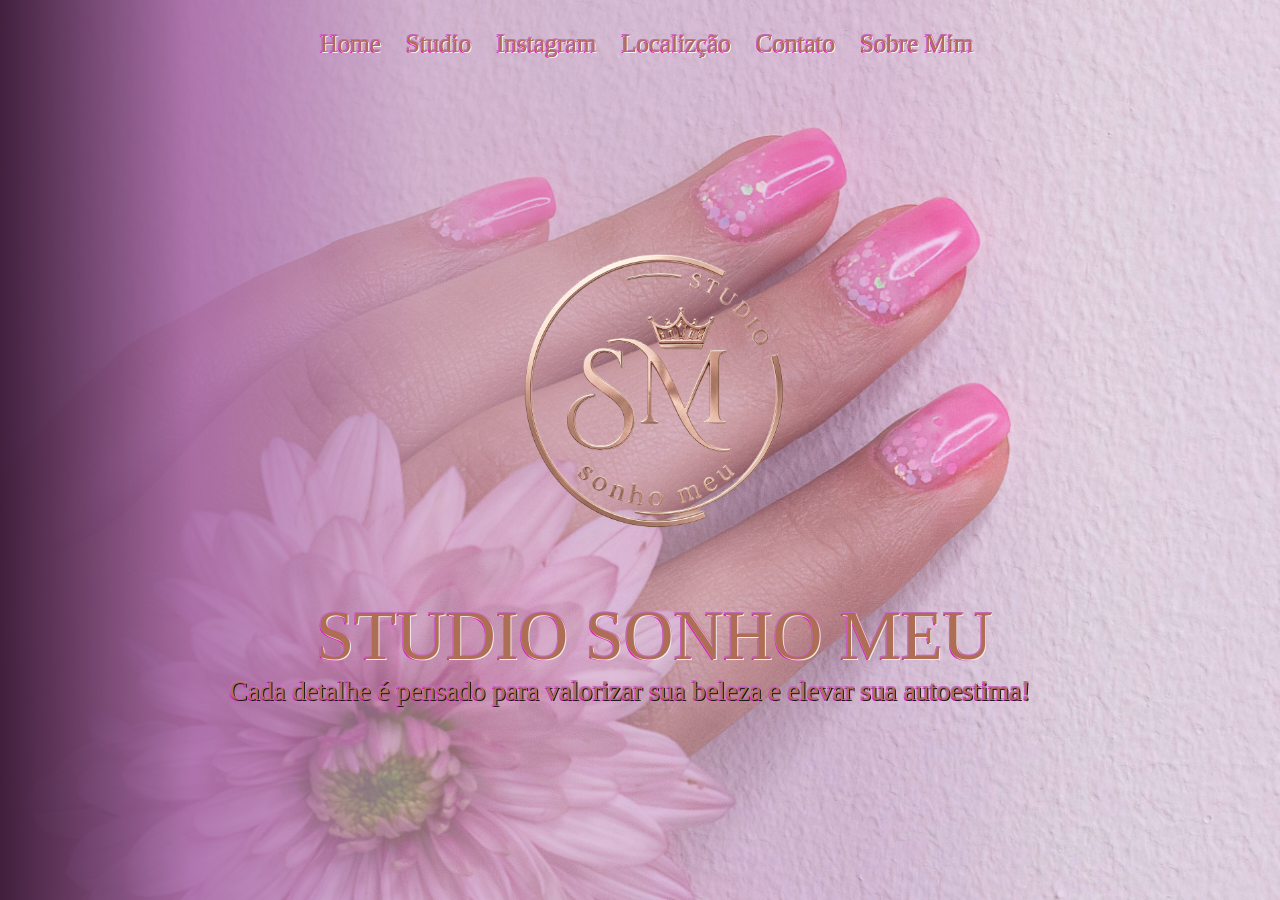
<file: index.html>
<!DOCTYPE html>
<html lang="pt-br">

<head>

    <meta charset="UTF-8">
    <meta name="viewport" content="width=device-width, initial-scale=1.0">

    <link rel="stylesheet" href="style.css">

    <title>STUDIO SONHO MEU</title>


</head>



<body class="corpo">

    <div class="header" alt="menu">
        <a href="index.html" style="text-decoration: none";>Home</a>
        <a href="Galeria.html" style="text-decoration: none";>Studio</a>
        <a class="link-instagram"
                    href="https://www.instagram.com/_studiosonhomeuu?utm_source=ig_web_button_share_sheet&igsh=ZDNlZDc0MzIxNw==">Instagram </a>
        <a href="https://share.google/YzKhZ4YTsOXX4Rokh" style="text-decoration: none;">Localizção</a>
        <a href="https://wa.me/5511914226548" alt="contato" style="text-decoration: none ;">Contato</a>
        <a href="Sobre-mim-index.html" style="text-decoration: none ;">Sobre Mim</a>

    </div>
    <div class="caixa-mae" width="1000" heigth="600">


        <div class="caixa-principal">
            <img src="./Imagens/traced-LOGO STUDIO QUALIDADE.png" alt="Logo studio sonho meu"
                class="Logo-Principal">
            <p class="titulo-sonho-meu">STUDIO SONHO MEU</p>

            <p class="texto">Cada detalhe é pensado para valorizar sua beleza e elevar sua autoestima!
            </p>

        </div class="container">

            
            
               

        </div>

    </div>

    <div class="plano-de-fundo">
        <img src="./Imagens/unhas e flores.jpg" class="imagem-fundo">
        <div class="mascara"></div>
    </div>


</body>




</html>

 <!-- LINK PARA ENCAMINHAMENTO DO WHATSAPP:  "https://w.app/lfjowt" 
  
 
 <img src="./Imagens/Alessandra sem fundo.png" alt="Imagem Alessandra" class="Alessandra">
  <img src="./Imagens/Logo Whatsapp sem fundo.png" width="80" height="80">

  <a href="tel:+5511914226548" class="logo-whats">
 -->
</file>
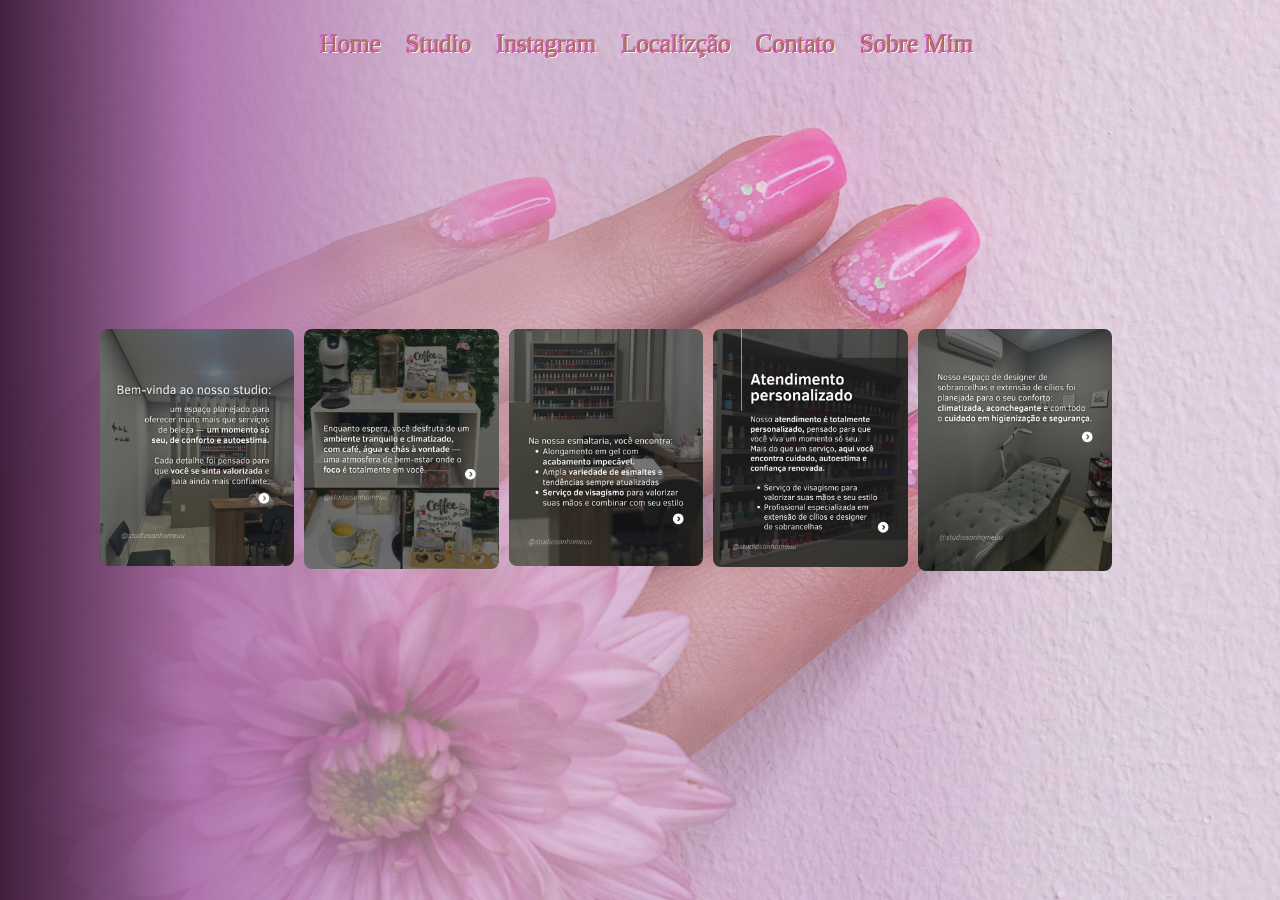
<file: Galeria.html>
<!DOCTYPE html>
<html lang="pt-br">

<head>

  <meta charset="UTF-8">
  <meta name="viewport" content="width=device-width, initial-scale=1.0">

  <link rel="stylesheet" href="Sobre-mim-style.css">

  <title>STUDIO SONHO MEU</title>


</head>



<body>
  

  <div class="plano-de-fundo">
    <img src="./Imagens/unhas e flores.jpg" class="imagem-fundo">
    <div class="mascara"></div>
  </div>

  <div class="header" alt="menu">
    <a href="index.html" style="text-decoration: none ;">Home</a>
    <a href="Galeria.html" style="text-decoration: none" ;>Studio</a>
    <a class="link-instagram"
      href="https://www.instagram.com/_studiosonhomeuu?utm_source=ig_web_button_share_sheet&igsh=ZDNlZDc0MzIxNw==">Instagram
    </a>
    <a href="https://share.google/YzKhZ4YTsOXX4Rokh" style="text-decoration: none;">Localizção</a>
    <a href="https://wa.me/5511914226548" alt="contato" style="text-decoration: none ;">Contato</a>
    <a href="Sobre-mim-index.html" style="text-decoration: none ;">Sobre Mim</a>

  </div>
  <div class="caixa-mae" width="1000" heigth="600">



    <style>
      .galeria {
        display: flex;
        flex-wrap: wrap;

        gap: 10px;


      }

      .galeria img {
        width: 18%;
        height: 18%;
        object-fit: cover;
        border-radius: 8px;
        transition: transform 0.3s;
      }

      .galeria img:hover {
        transform: scale(2);
        /* Efeito de zoom ao passar o mouse */
      }
    </style>
    </head>



    <div class="galeria">
      <img src="./Imagens/Projeto Manicure imagens/WhatsApp Image 2026-03-25 at 14.19.10 (2).jpeg" class="img1">
      <img src="./Imagens/Projeto Manicure imagens/WhatsApp Image 2026-03-25 at 14.19.10 (3).jpeg" class="img2">
      <img src="./Imagens/Projeto Manicure imagens/WhatsApp Image 2026-03-25 at 14.19.11 (1).jpeg" class="img3">
      <img src="./Imagens/Projeto Manicure imagens/WhatsApp Image 2026-03-25 at 14.19.11 (2).jpeg" class="img4">
      <img src="./Imagens/Projeto Manicure imagens/WhatsApp Image 2026-03-25 at 14.19.11.jpeg" class="img5">
    </div>

 

</body>




</html>

<!-- LINK PARA ENCAMINHAMENTO DO WHATSAPP:  "https://w.app/lfjowt" 
  
 
 <img src="./Imagens/Alessandra sem fundo.png" alt="Imagem Alessandra" class="Alessandra">
  <img src="./Imagens/Logo Whatsapp sem fundo.png" width="80" height="80">

  <a href="tel:+5511914226548" class="logo-whats">

     <img src="./Imagens/Sobre mim c.jpeg" alt="Sobre mim" class="Sobre-Mim" width="500%" height="350%"></div>

 -->
</file>
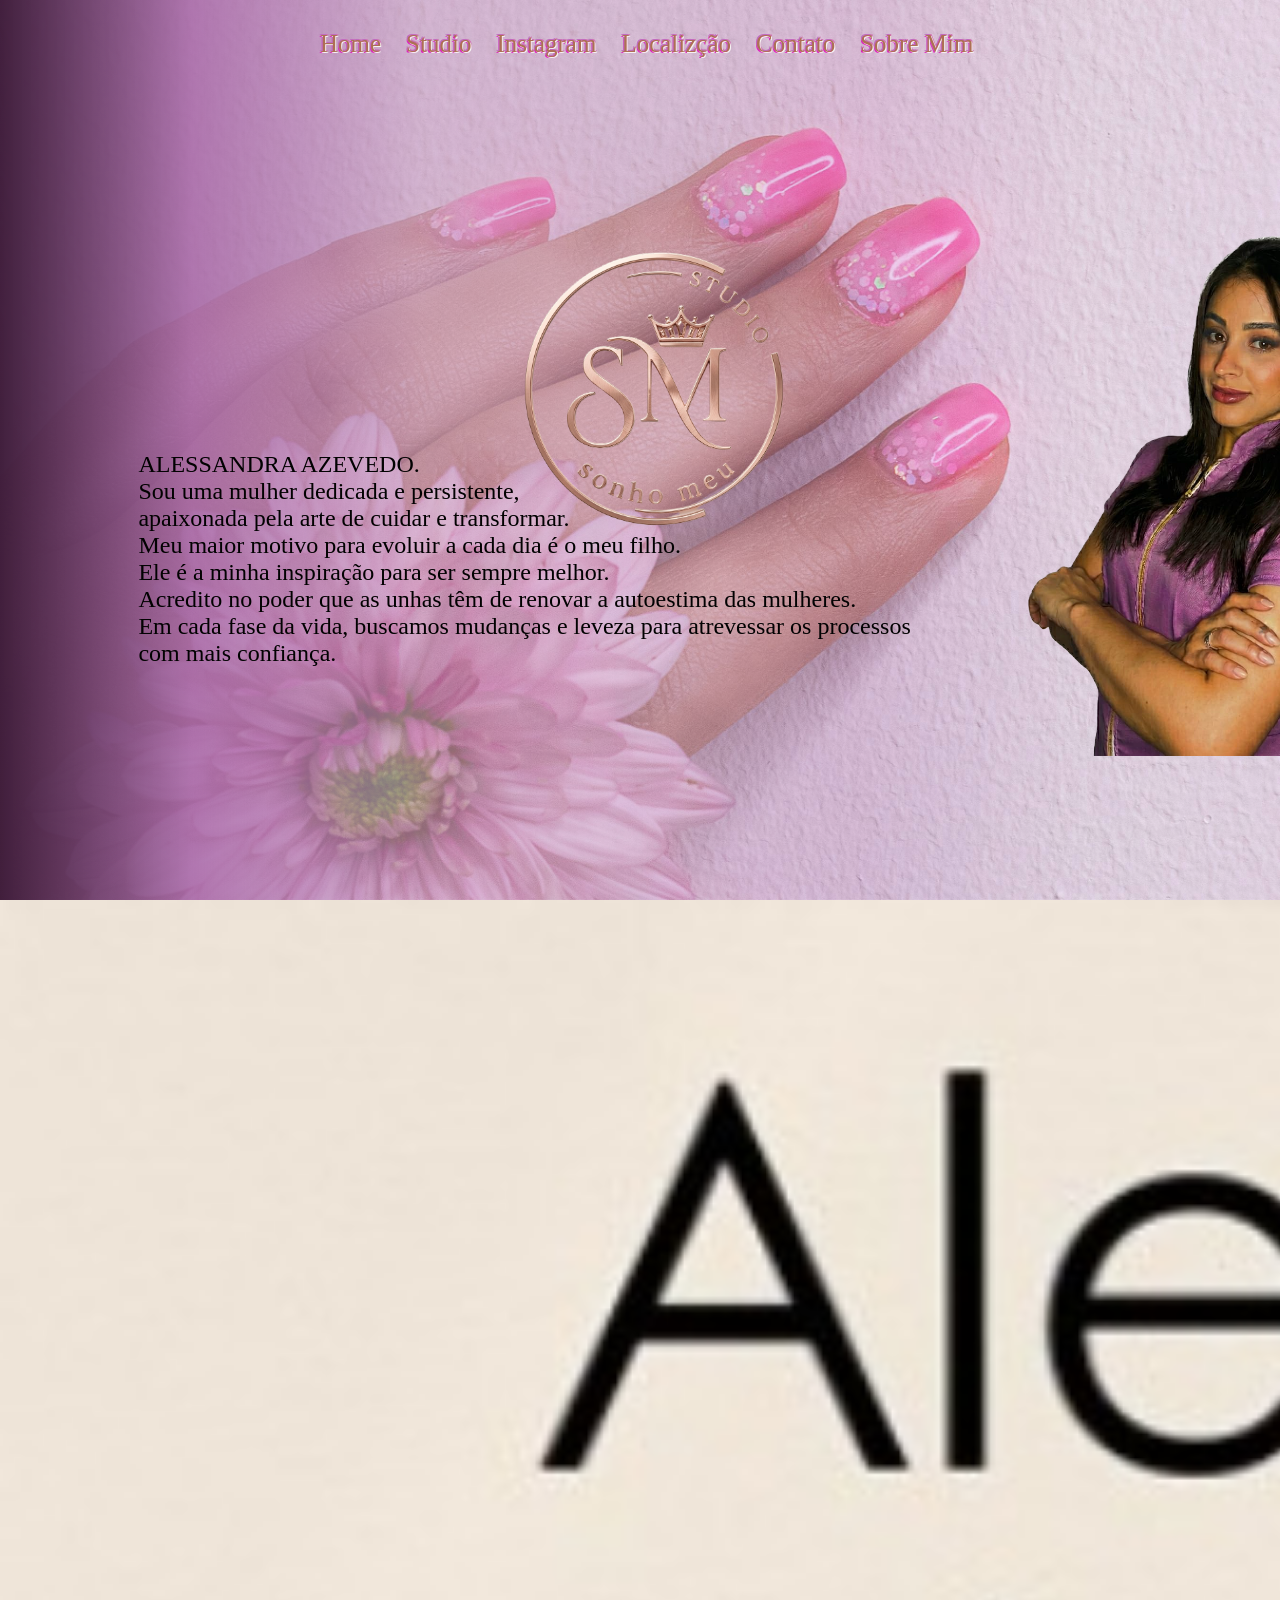
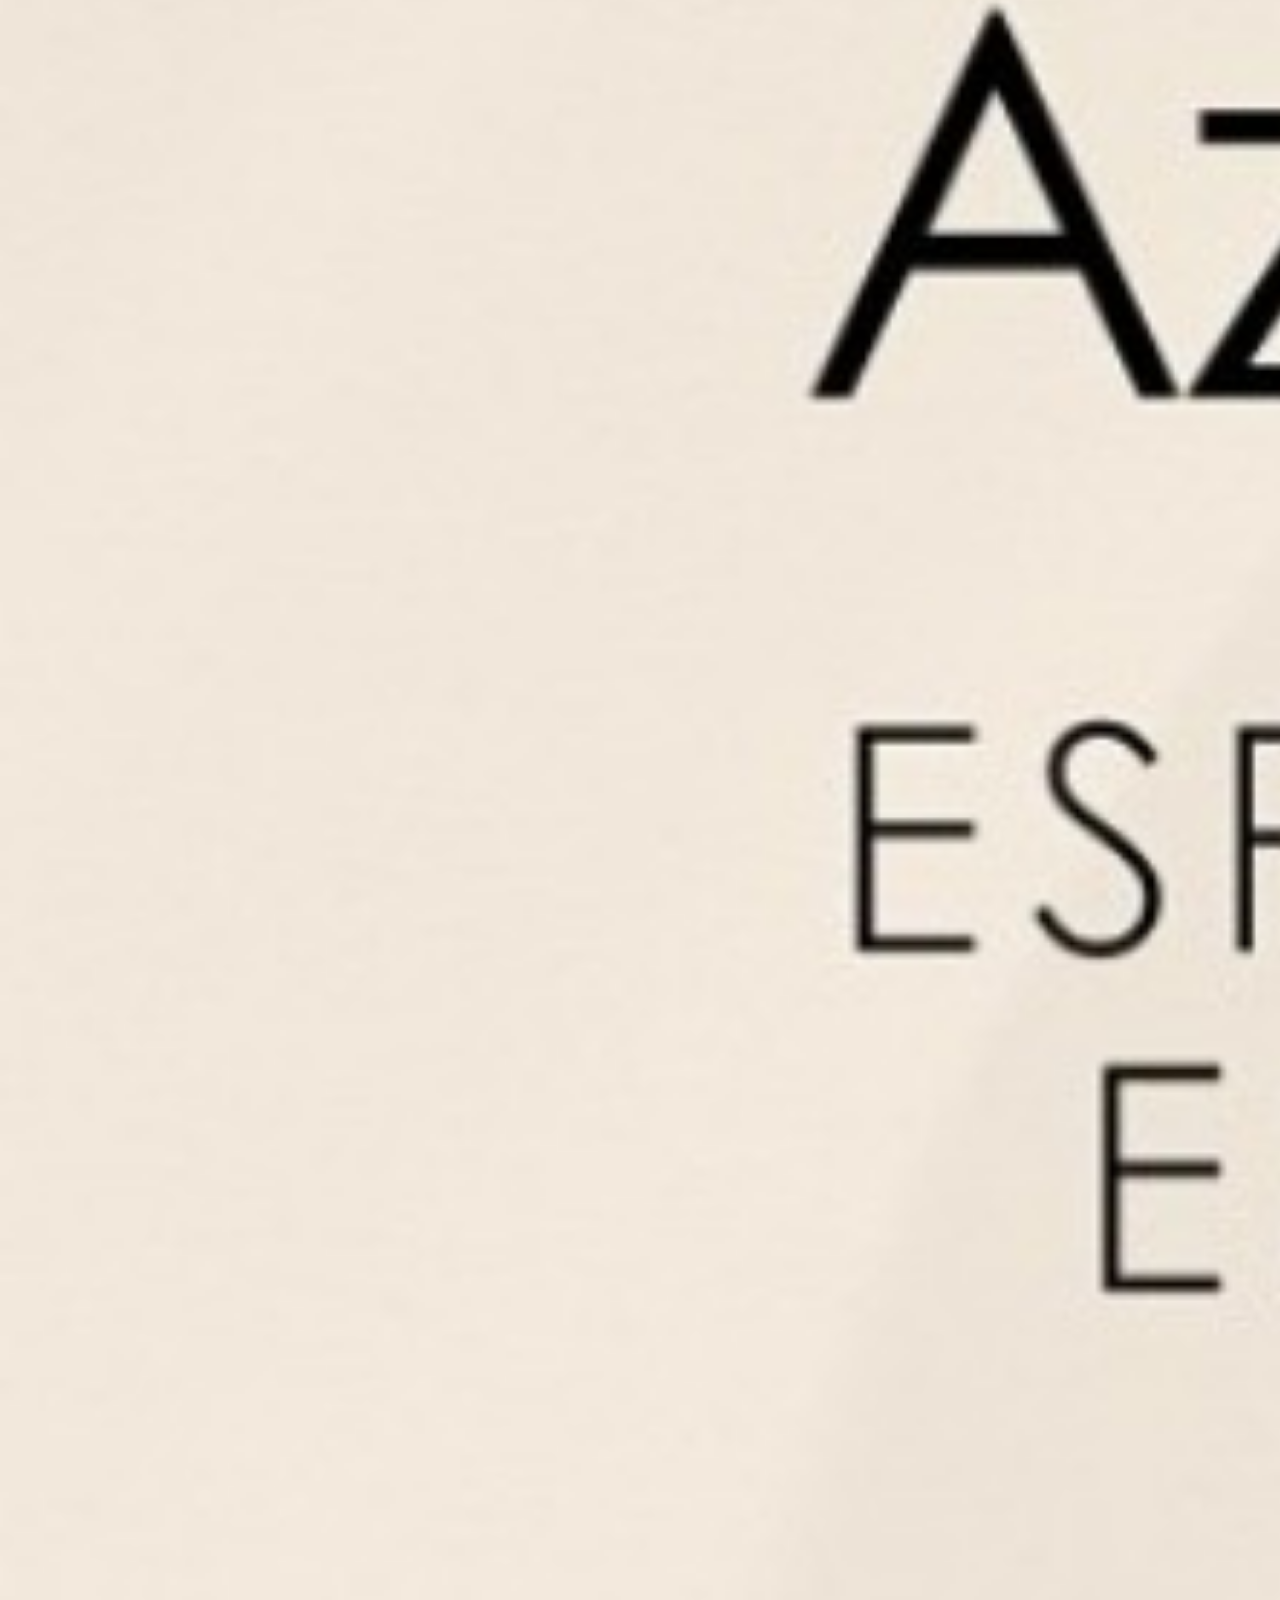
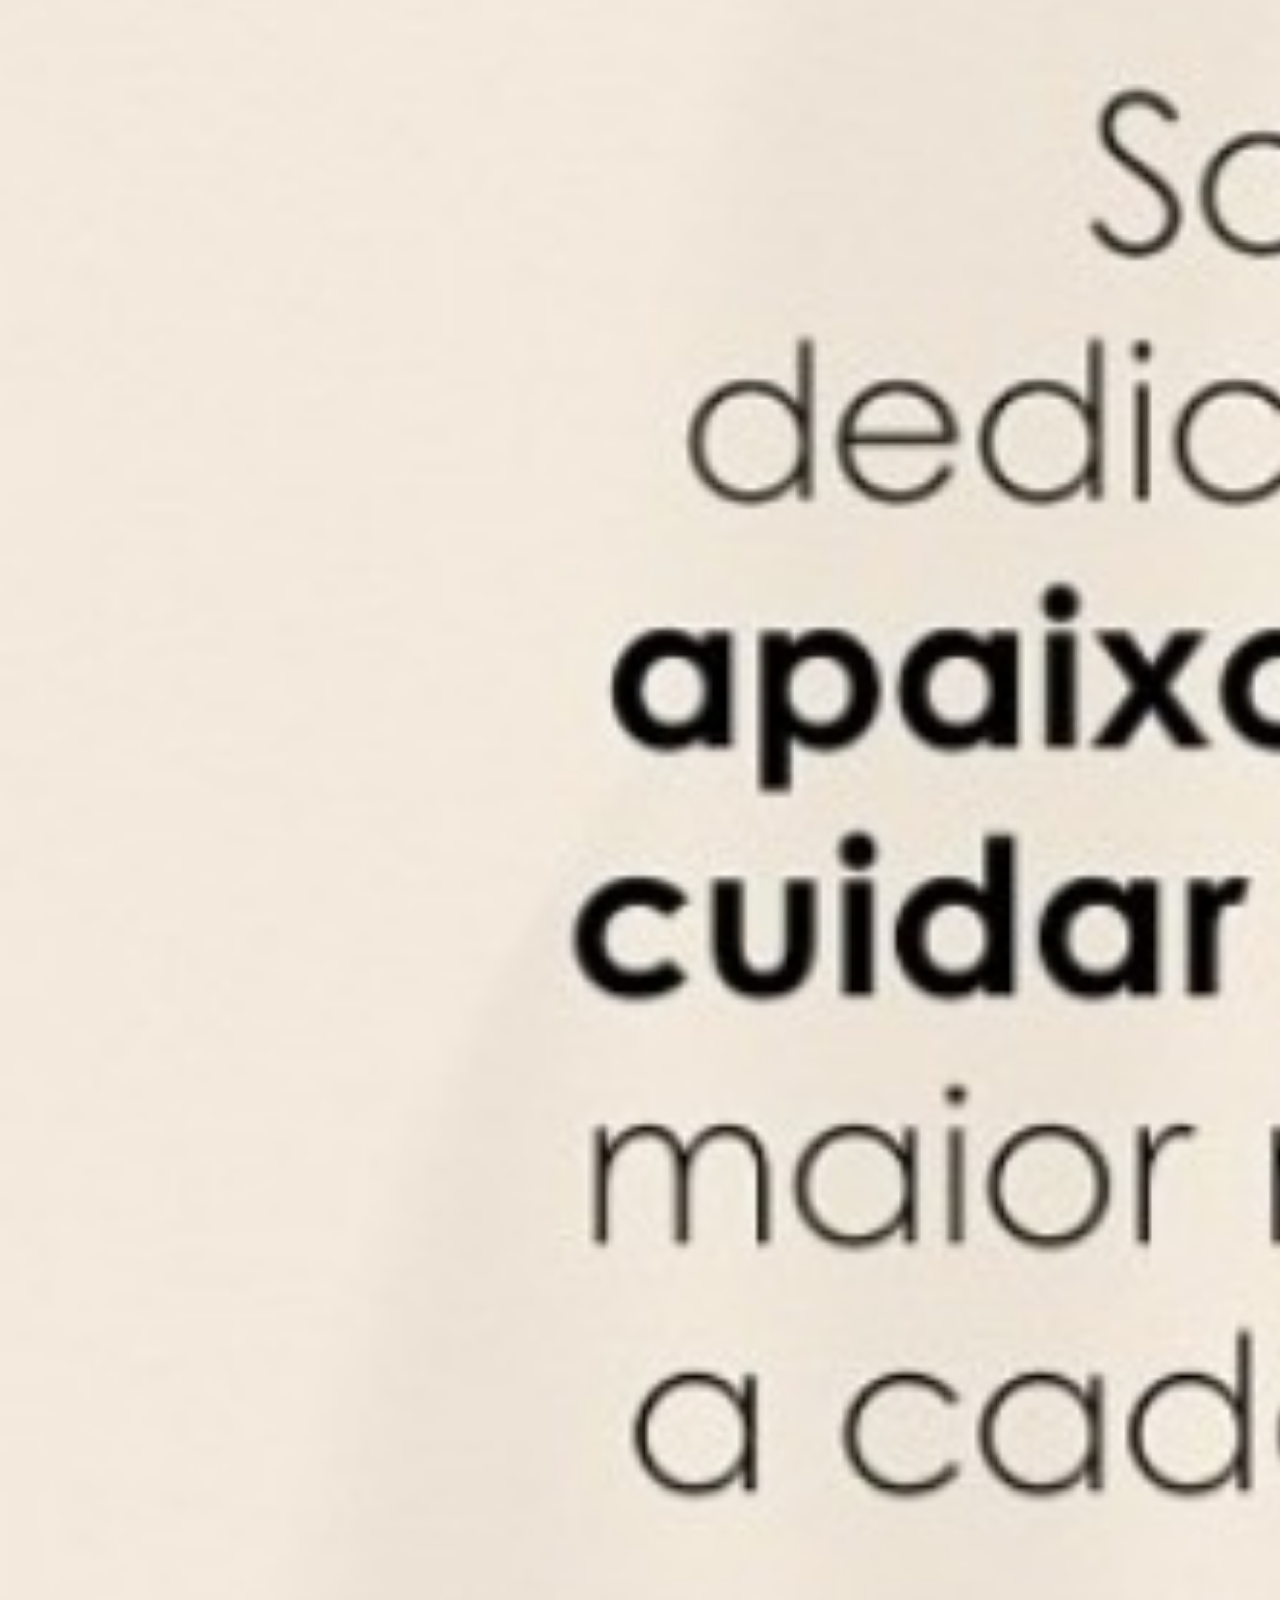
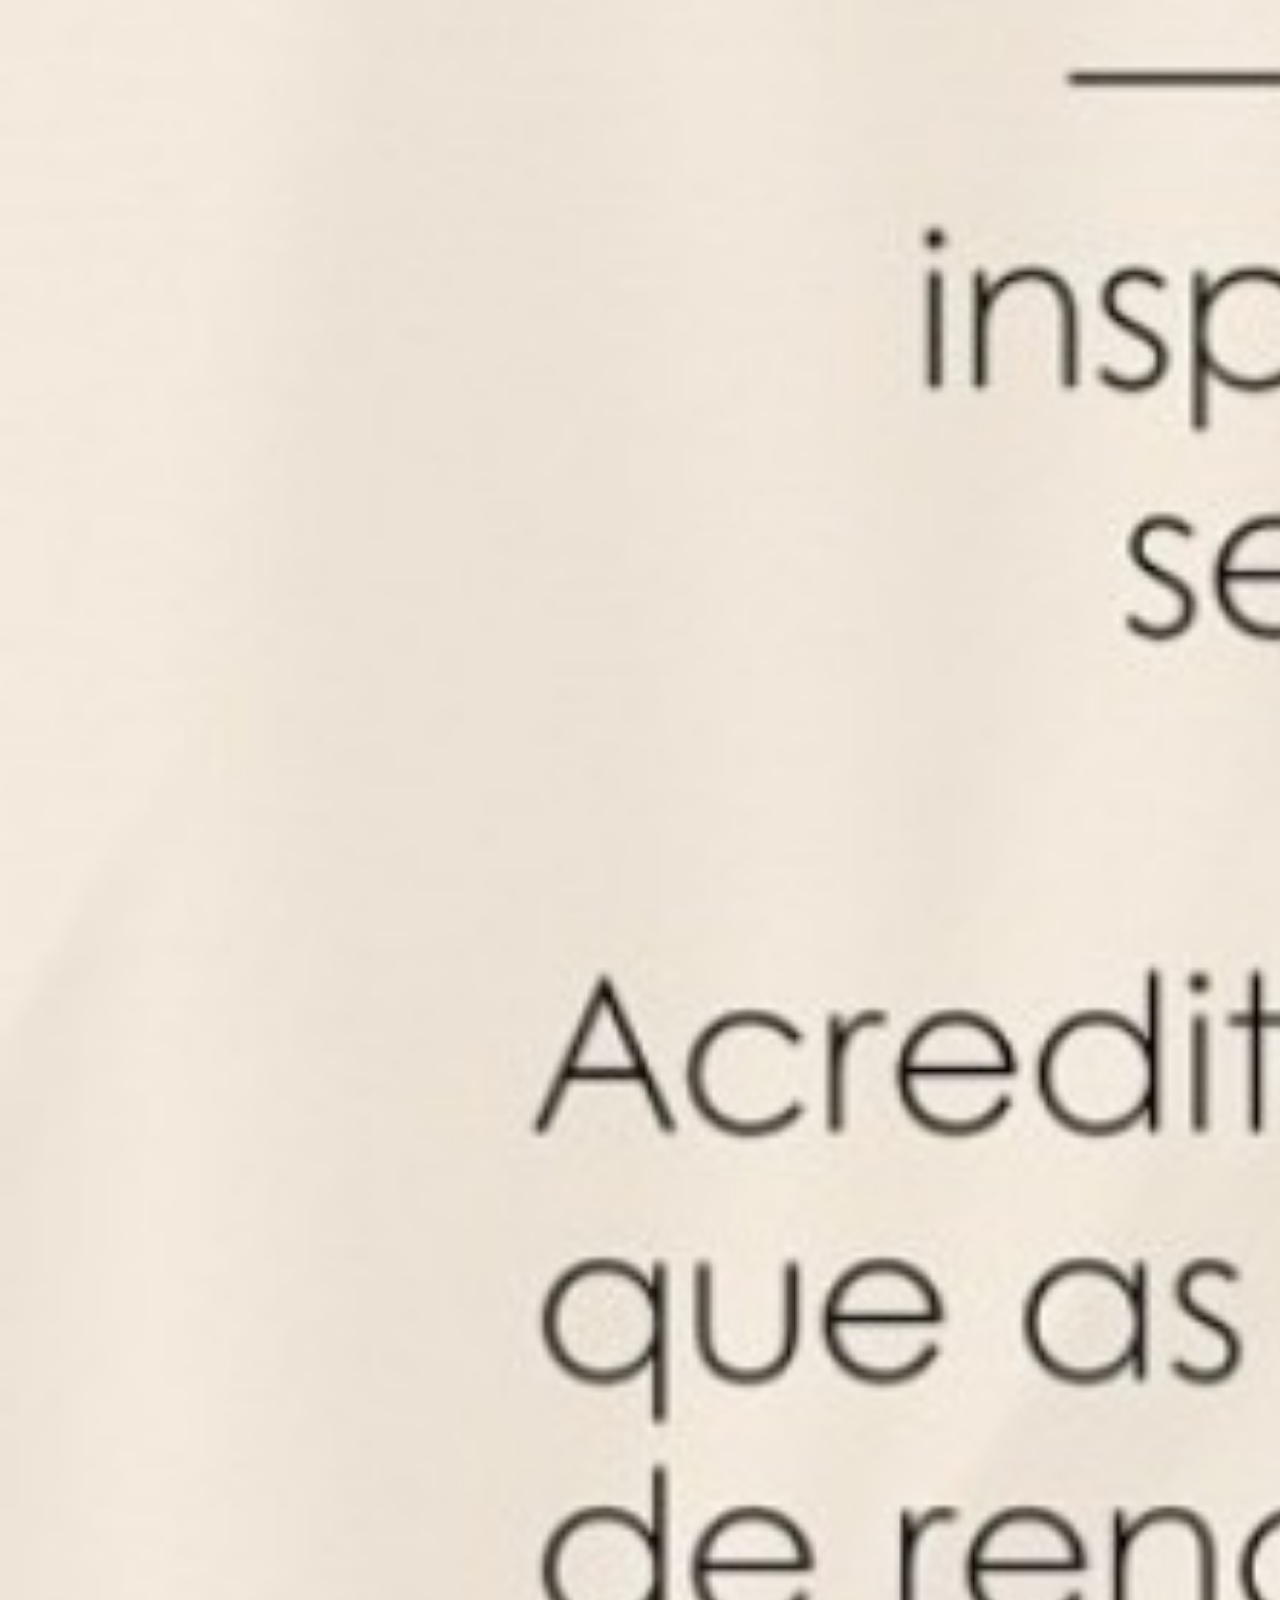
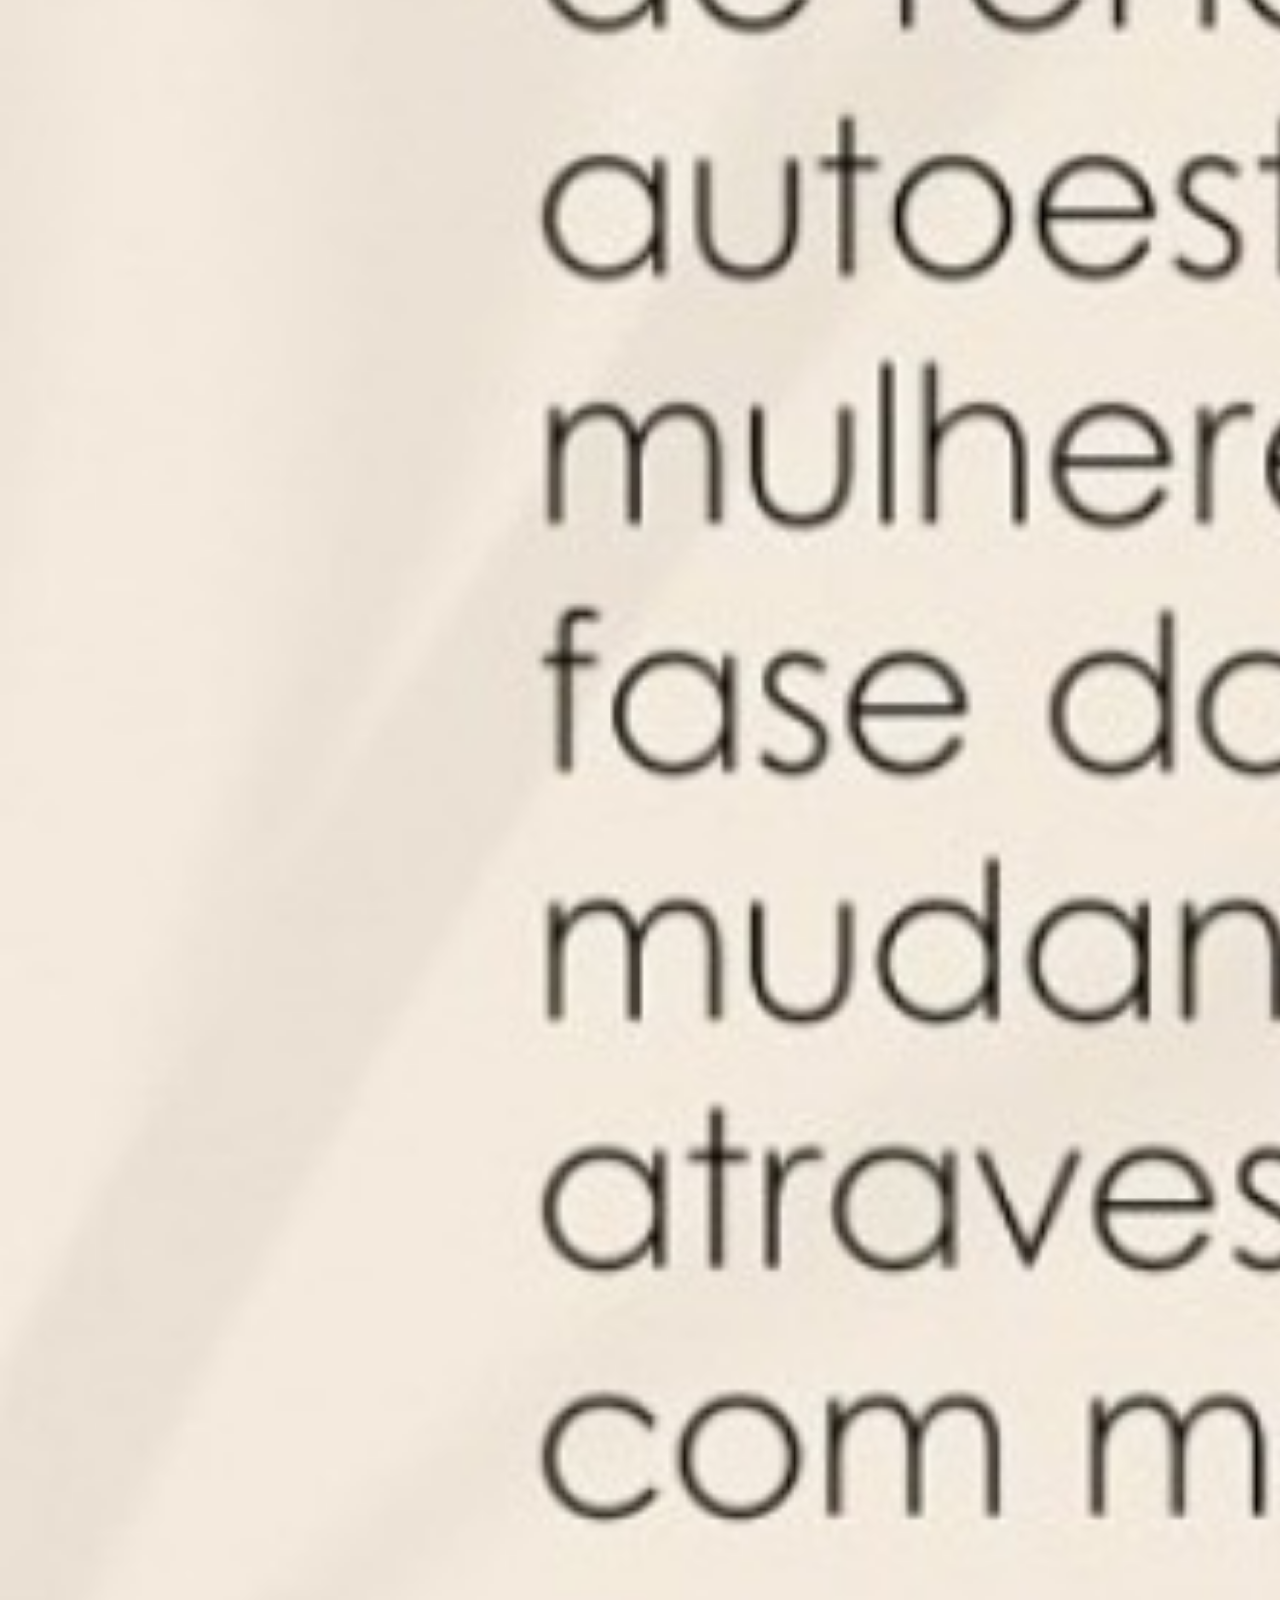
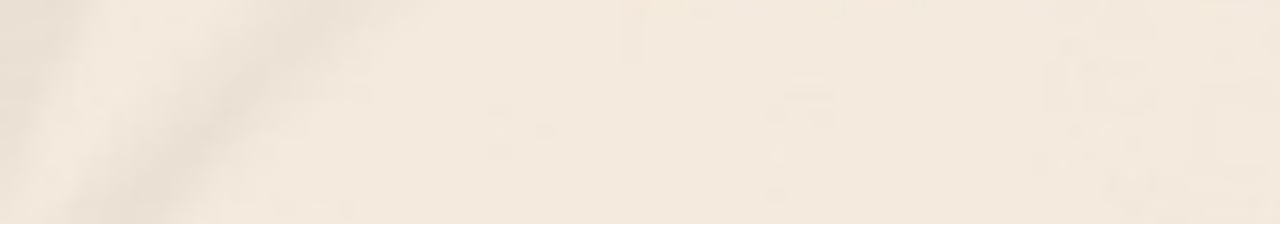
<file: Sobre-mim-index.html>
<!DOCTYPE html>
<html lang="pt-br">

<head>

    <meta charset="UTF-8">
    <meta name="viewport" content="width=device-width, initial-scale=1.0">

    <link rel="stylesheet" href="Sobre-mim-style.css">

    <title>STUDIO SONHO MEU</title>


</head>



<body>

    <div class="header" alt="menu">
        <a href="index.html" style="text-decoration: none ;">Home</a>
        <a href="Galeria.html" style="text-decoration: none";>Studio</a>
        <a class="link-instagram"
            href="https://www.instagram.com/_studiosonhomeuu?utm_source=ig_web_button_share_sheet&igsh=ZDNlZDc0MzIxNw==">Instagram
        </a>
        <a href="https://share.google/YzKhZ4YTsOXX4Rokh" style="text-decoration: none;">Localizção</a>
        <a href="https://wa.me/5511914226548" alt="contato" style="text-decoration: none ;">Contato</a>
        <a href="Sobre-mim-index.html" style="text-decoration: none ;">Sobre Mim</a>

    </div>
    <div class="caixa-mae" width="1000" heigth="600">


        <div class="caixa-principal">

            <img src="./Imagens/traced-LOGO STUDIO QUALIDADE.png" alt="Logo studio sonho meu" class="Logo-Principal">

            <img src="./Imagens/Alessandra sem fundo.png" class="alessandrasemfundo" style="width: 500px;">



            <p class="texto">
                ALESSANDRA AZEVEDO.<br>
                Sou uma mulher dedicada e persistente,<br>
                apaixonada pela arte de cuidar e transformar.
                <br>
                Meu maior motivo para evoluir
                a cada dia é o meu filho.
                <br>
                Ele é a minha inspiração para ser
                sempre melhor.
                <br>
                Acredito no poder que as unhas têm
                de renovar a autoestima das mulheres.
                <br>
                Em cada fase da vida, buscamos
                mudanças e leveza para
                atrevessar os processos
                <br>
                com mais confiança.
            </p>

        </div class="container">





    </div>

    </div>

    <div class="plano-de-fundo">
        <img src="./Imagens/unhas e flores.jpg" class="imagem-fundo">
        <div class="mascara"></div>
    </div>

    <div>
        <img src="./Imagens/Sobre mim c.jpeg" alt="Sobre mim" class="Sobre-Mim" width="500%" height="350%">
    </div>


</body>




</html>

<!-- LINK PARA ENCAMINHAMENTO DO WHATSAPP:  "https://w.app/lfjowt" 
  
 
 <img src="./Imagens/Alessandra sem fundo.png" alt="Imagem Alessandra" class="Alessandra">
  <img src="./Imagens/Logo Whatsapp sem fundo.png" width="80" height="80">

  <a href="tel:+5511914226548" class="logo-whats">

     <img src="./Imagens/Sobre mim c.jpeg" alt="Sobre mim" class="Sobre-Mim" width="500%" height="350%"></div>

 -->
</file>
<file: style.css>
* {
    margin: 0;
    padding: 0;
    box-sizing: border-box
}

.Logo-Principal {
    height: 400px;
    margin-left: 94%;
    z-index: -1;
}

.link-instagram {
    color: white;
    text-decoration: none;

}


.Instagram {
    color: white;
    background-color: red;
    border-radius: 10px;
    border: none;
    width: 200px;
    height: 50px;
    cursor: pointer;
    text-transform: uppercase;
    font-size: medium;
    font-weight: bold;
    margin-top: 30px;
    margin-left: 10%;
}


.corpo {
      margin: 0;
  padding: 0;
  width: 100%;
  height: 100%;
  overflow: hidden;

}

.caixa-mae {
    display: flex;
    align-items: center;
    padding: 100px;
    height: 100vh;
    width: 100vw;
    


}

.plano-de-fundo {
    position: fixed;
    top: 0;
    z-index: -2;
    height: 1vh;
    width: 1vw;
    background-size: contain;

}

.imagem-fundo {
    height: 100%;
    width: 100%;
    z-index: -2;
    position: fixed;
    top: 0;
}

.caixa-principal {
    width: 40%;
    color: white;
    font-family: Arial, Helvetica, sans-serif;
    
    
}

.texto {
    color: #ae6e55;
    width: 100%;
    margin-left: 30%;
    margin-right: 100%;
    font-family: Georgia, 'Times New Roman', Times, serif;
    font-size: 170%;
    white-space: nowrap;
    text-shadow: 1px 1px 0px #1b1a1a, 
                 -1px -1px 0px #c06bc0, 
                 1px -1px 0px #d177b3, 
                 -1px 1px 0px #e21dc1;
}
.titulo-sonho-meu {
    white-space: nowrap;
    width: 100%;
    color: white;
    font-family:Georgia, 'Times New Roman', Times, serif;
    margin-left: 50%;
    font-size: 430%;
    color: #ae6e55;
    text-shadow: 1px 1px 0px #f0ebeb, 
                 -1px -1px 0px #c06bc0, 
                 1px -1px 0px #d177b3, 
                 -1px 1px 0px #e21dc1;
    
}

.Alessandra {
    height: 100vh;
    width: 40vw;
    margin-top: 0%;
    padding-top: -20%;
    padding-bottom: 0%;
    padding-right: 0%;
    margin-right: 10%;
    margin-left: 24%;
    margin-bottom: -10%;
    z-index: 0;
}

.logo-whats {
    
  margin-top: 40%;
  margin-bottom: 0%;
    padding-right: 0%;
    padding-left: 10%;
    margin-right: 0%;
    margin-left: -40%;
    z-index: 1;
    cursor: pointer;
    
}

.mascara {
    height: 100vh;
    width: 100vw;
    background: #401e3c;
    background: linear-gradient(90deg, rgba(64, 30, 60, 0.99) 0%, rgba(171, 109, 171, 0.9) 15%, rgba(204, 163, 204, 0.59) 33%, rgba(204, 163, 204, 0.46) 50%, rgba(196, 137, 196, 0.32) 67%, rgba(227, 188, 227, 0.17) 85%, rgba(227, 188, 227, 0.24) 100%);
    position: fixed;
    top: 0;
}

.header {
    display: flex;
    position: fixed;
    margin: 30px;
    margin-left: 25%;
    gap: 25px;
    align-items: center;  

}

.header a {
    font-size: 25px;
    cursor: pointer;
    color: #ae6e55;
    text-shadow: 1px 1px 0px #f5f2f2, 
                 -1px -1px 0px #c06bc0, 
                 1px -1px 0px #d177b3, 
                 -1px 1px 0px #e21dc1;

}

.header a:hover {
    color: red;
    font-size: 30px;
    transition: 0.5s;
    

}

.contato {
    text-decoration: none;
}

@media screen and (max-width: 768px) 

{
    .corpo{
        box-sizing: border-box;
    /*   margin: 0;
  padding: 0;
  width: 100%;
  height: 100%;
  overflow: hidden; */
    }



    .caixa-mae {
        flex-direction: column;
        padding: 20px;
    }

    .caixa-principal {
        width: 80%;
        text-align: center;
    }

    .Logo-Principal {
    height: 400px;
    margin-left: 5%;
    margin-top: 50%;
    z-index: -1;   
}


    .Alessandra {
        width: 80vw;
        margin-left: 10%;
        margin-right: 10%;
    }

    .header {
        width: 100%;
        margin-top: 30px;
        flex-direction:row;
        justify-content: space-between;
        padding: 5px;
        margin-left: 0;
        gap: 2px;
    }

    .header a {
        font-size: 15px;
         margin-left: 2%;
    }
    .titulo-sonho-meu {
    white-space: nowrap;
    width: 100%;
    color: white;
    font-family:Georgia, 'Times New Roman', Times, serif;
    margin-left: -8%;
    margin-bottom: 0%;
    font-size: 230%;
    color: #ae6e55;
    text-shadow: 1px 1px 0px #f0ebeb, 
                 -1px -1px 0px #c06bc0, 
                 1px -1px 0px #d177b3, 
                 -1px 1px 0px #e21dc1;
}

.texto {
    display: none;
}
}
</file>
<file: Sobre-mim-style.css>
* {
    margin: 0;
    padding: 0;
    box-sizing: border-box
}

.Logo-Principal {
  height: 400px;
    margin-left: 94%;
    z-index: -1;
    margin-top: 11%;
}

.link-instagram {
    color: white;
    text-decoration: none;

}


.Instagram {
    color: white;
    background-color: red;
    border-radius: 10px;
    border: none;
    width: 200px;
    height: 50px;
    cursor: pointer;
    text-transform: uppercase;
    font-size: medium;
    font-weight: bold;
    margin-top: 30px;
    margin-left: 10%;
}


body {
      margin: 0;
  padding: 0;
  width: 100%;
  height: 100%;
  overflow: hidden;

}

.caixa-mae {
    display: flex;
    align-items: center;
    padding: 100px;
    height: 100vh;
    width: 100vw;
    


}

.plano-de-fundo {
    position: fixed;
    top: 0;
    z-index: -2;
    height: 1vh;
    width: 1vw;
    background-size: contain;

}

.imagem-fundo {
    height: 100%;
    width: 100%;
    z-index: -2;
    position: fixed;
    top: 0;
}

.caixa-principal {
    display: flex;
    width: 40%;
    color: white;
    font-family: Arial, Helvetica, sans-serif;
    
    
}

.texto {
    position: fixed;
    padding-top: 1%;
    color: #020202;
    width: 19%;
    margin-top: 23%;
    margin-left: 3%;
    margin-right: 100%;
    font-family: Georgia, 'Times New Roman', Times, serif;
    font-size: 150%;
    white-space: nowrap;
   
}


.Alessandra {
    height: 100vh;
    width: 40vw;
    margin-top: 0%;
    padding-top: -20%;
    padding-bottom: 0%;
    padding-right: 0%;
    margin-right: 10%;
    margin-left: 24%;
    margin-bottom: -10%;
    z-index: 0;
}

.logo-whats {
    
  margin-top: 40%;
  margin-bottom: 0%;
    padding-right: 0%;
    padding-left: 10%;
    margin-right: 0%;
    margin-left: -40%;
    z-index: 1;
    cursor: pointer;
    
}

.mascara {
    height: 100vh;
    width: 100vw;
    background: #401e3c;
    background: linear-gradient(90deg, rgba(64, 30, 60, 0.99) 0%, rgba(171, 109, 171, 0.9) 15%, rgba(204, 163, 204, 0.59) 33%, rgba(204, 163, 204, 0.46) 50%, rgba(196, 137, 196, 0.32) 67%, rgba(227, 188, 227, 0.17) 85%, rgba(227, 188, 227, 0.24) 100%);
    position: fixed;
    top: 0;
}

.header {
    display: flex;
    position: fixed;
    margin: 30px;
    margin-left: 25%;
    gap: 25px;
    align-items: center;  

}

.header a {
    font-size: 25px;
    cursor: pointer;
    color: #ae6e55;
    text-shadow: 1px 1px 0px #f5f2f2, 
                 -1px -1px 0px #c06bc0, 
                 1px -1px 0px #d177b3, 
                 -1px 1px 0px #e21dc1;

}

.header a:hover {
    color: red;
    font-size: 30px;
    transition: 0.5s;
    

}

.contato {
    text-decoration: none;
}


.alessandrasemfundo {
    margin-left: 10%;
    margin-bottom: 0%;
    padding-left: 0%;
}
</file>
